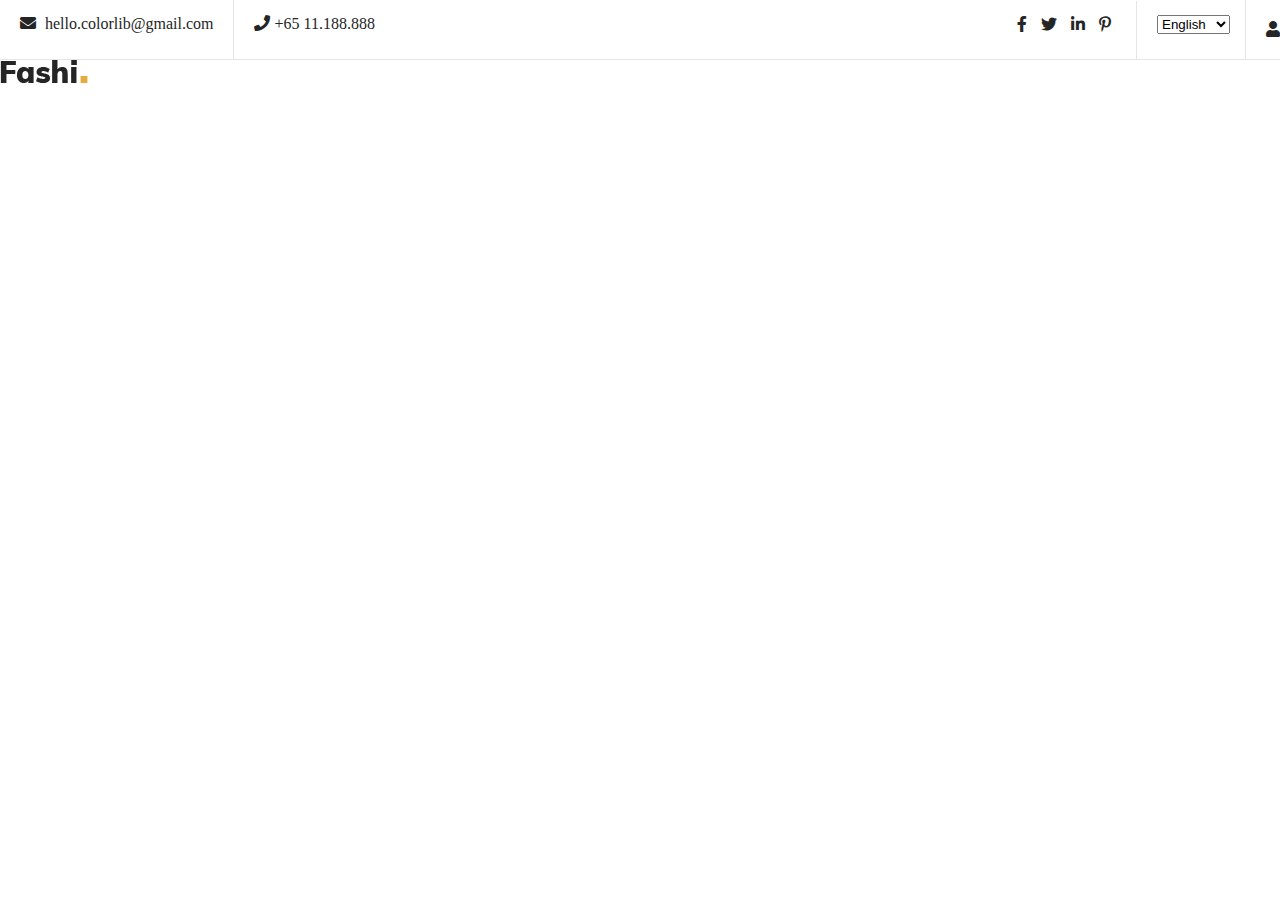
<file: HTML/Index.html>
<!DOCTYPE html>
<html lang="en">
<head>
    <meta charset="UTF-8">
    <meta name="viewport" content="width=device-width, initial-scale=1.0">
    <title>Document</title>
   
    <link rel="stylesheet" href="https://cdn.jsdelivr.net/npm/bootstrap@4.6.2/dist/css/bootstrap.min.css" integrity="sha384-+YQ4/tn1W5GejEmdBAVpEomrj9ON6Jl8v+LDvrEMsmrPbGOedFwFzfsLR8p6tBtT" crossorigin="anonymous">

        <!-- font-awesome -->
    <link href="https://cdnjs.cloudflare.com/ajax/libs/font-awesome/5.15.4/css/all.min.css" rel="stylesheet">
    <script src="https://code.jquery.com/jquery-3.6.4.min.js" integrity="sha384-oTNIeD5m9Ma8eI4JLwvdU+sgPOlvshQuQHBcJsH8s2sQ5BoNz+GC7LIgSGVJ3aM0" crossorigin="anonymous"></script>
    <script src="https://cdn.jsdelivr.net/npm/popper.js@1.16.1/dist/umd/popper.min.js" integrity="sha384-1AOtIkF78PCKHHLpysD9w1XP+syvg5RZsEB7DZ2ij1jVu3uI64Sl+p5F43swdzZj" crossorigin="anonymous"></script>
    <script src="https://cdn.jsdelivr.net/npm/bootstrap@4.6.2/dist/js/bootstrap.min.js" integrity="sha384-KyZXEAg3QhqLMpG8r+8fhAXLRzQtJo/wkDEcTO9kEN/1lOjfo1SfGfhWb8Kb1I3q" crossorigin="anonymous"></script>
    <link rel="stylesheet" href="main.css">
</head>
<body>
 <!-- header -->
  <div>
     <!-- header top -->
    <div class="header_top">
        <div class="container mx-auto">
            <div class="header_top_left">
                <div class="header_top_email">
                    <i class="fa fa-envelope"></i> hello.colorlib@gmail.com
                </div>
                <div class="header_top_phone">
                    <i class="fa fa-phone"></i> +65 11.188.888
                </div>
            </div>
            <div class="header_top_right">
                <div class="header_top_social">
                    <a href="#"><i class="fab fa-facebook-f"></i></a>
                    <a href="#"><i class="fab fa-twitter"></i></a>
                    <a href="#"><i class="fab fa-linkedin-in"></i></a>
                    <a href="#"><i class="fab fa-pinterest-p"></i></a>
                </div>
                <div class="header_top_lang">
                    <select name="countries" id="countries">
                        <option value="eng">English</option>
                        <option value="vie">VietNam</option>
                    </select>
                </div>
                <div class="header_top_login">
                    <a href="#"><i class="fa fa-user"></i></a>
                </div>
            </div>
        </div>
        
    </div>
     <!-- header center -->
    <div class="header_center">
        <div class="container">
            <div class="header_center_logo">
                <a href="#">
                    <img src="./img/logo.png" alt="logo">
                </a>
            </div>
            <div class="header_center_sreach">

            </div>
            <div class="header_center_nav">

            </div>
        </div>
    </div>
     <!-- header nav -->
    <div class="header_nav"></div>
  </div>
</body>

</html>
</file>
<file: HTML/main.css>
*{
    margin: 0;
    padding: 0;
    box-sizing: border-box;
}
.header_top{
    border-bottom: 1px solid #e5e5e5;
    /* margin: 0 auto;
    max-width: 1200px; */
}
.container{
    display: flex;
    justify-content: space-between;
    width: 100%;
}
.header_top_left{
    display: flex;
}
.header_top_email,.header_top_phone{
    font-size: 16px;
    color: #252525;
    padding: 15px 20px;
}
.header_top_email{
    border-right: 1px solid #e5e5e5;
}
.header_top_email i{
    margin-right: 5px;
}
/* header_top_right */
.header_top_right{
    display: flex;
    align-items: center;
    gap:20px;   /* tạo khoảng các giữa các phần tử */
}
.header_top_social, .header_top_lang{
    padding-top: 15px;
    padding-bottom: 25px;
    padding-right: 15px;
    border-right: 1px solid #e5e5e5;
}
.header_top_social a{
    font-size: 16px;
    color: #252525;
    margin-right: 10px;
}
.header_top_login a{
    color: #252525;
    font-size: 16px;
}
header_top_login i{
    margin-right: 7px;
}
</file>
